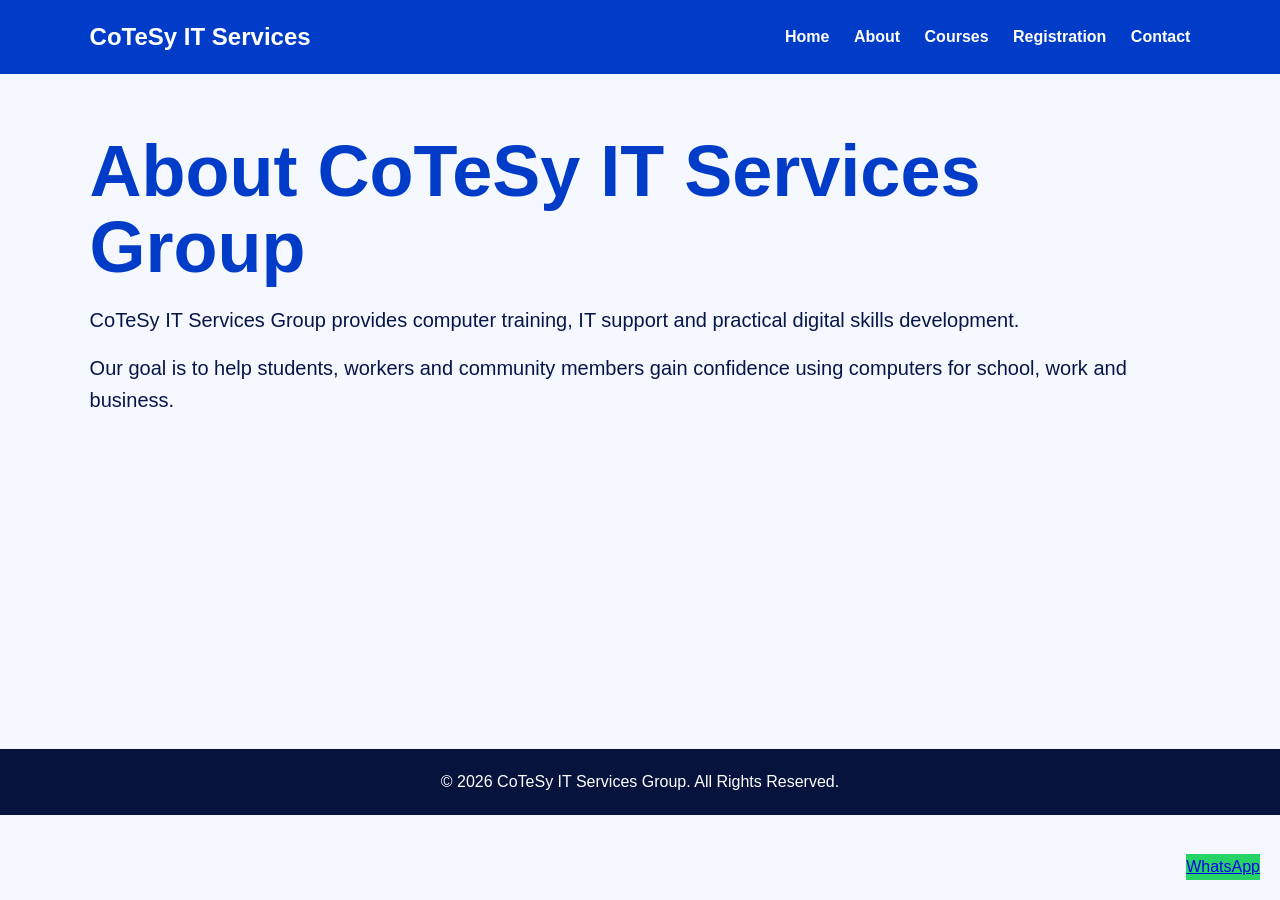
<file: about.html>
<!DOCTYPE html>
<html lang="en">
<head>
  <meta charset="UTF-8">
  <meta name="viewport" content="width=device-width, initial-scale=1.0">
  <title>About Us | CoTeSy IT Services Group</title>
  <link rel="stylesheet" href="style.css">
</head>
<body>

<nav>
  <div class="brand">CoTeSy IT Services</div>
  <button class="menu-btn" onclick="toggleMenu()">☰</button>
  <div class="links" id="menu">
    <a href="index.html">Home</a>
    <a href="about.html">About</a>
    <a href="courses.html">Courses</a>
    <a href="registration.html">Registration</a>
    <a href="contact.html">Contact</a>
  </div>
</nav>


<section class="page">
  <h1>About CoTeSy IT Services Group</h1>
  <p>CoTeSy IT Services Group provides computer training, IT support and practical digital skills development.</p>
  <p>Our goal is to help students, workers and community members gain confidence using computers for school, work and business.</p>
</section>

<a class="float-whatsapp" href="https://wa.me/27723424049" target="_blank">WhatsApp</a>
<footer>© 2026 CoTeSy IT Services Group. All Rights Reserved.</footer>
<script src="script.js"></script>
</body>
</html>
</file>
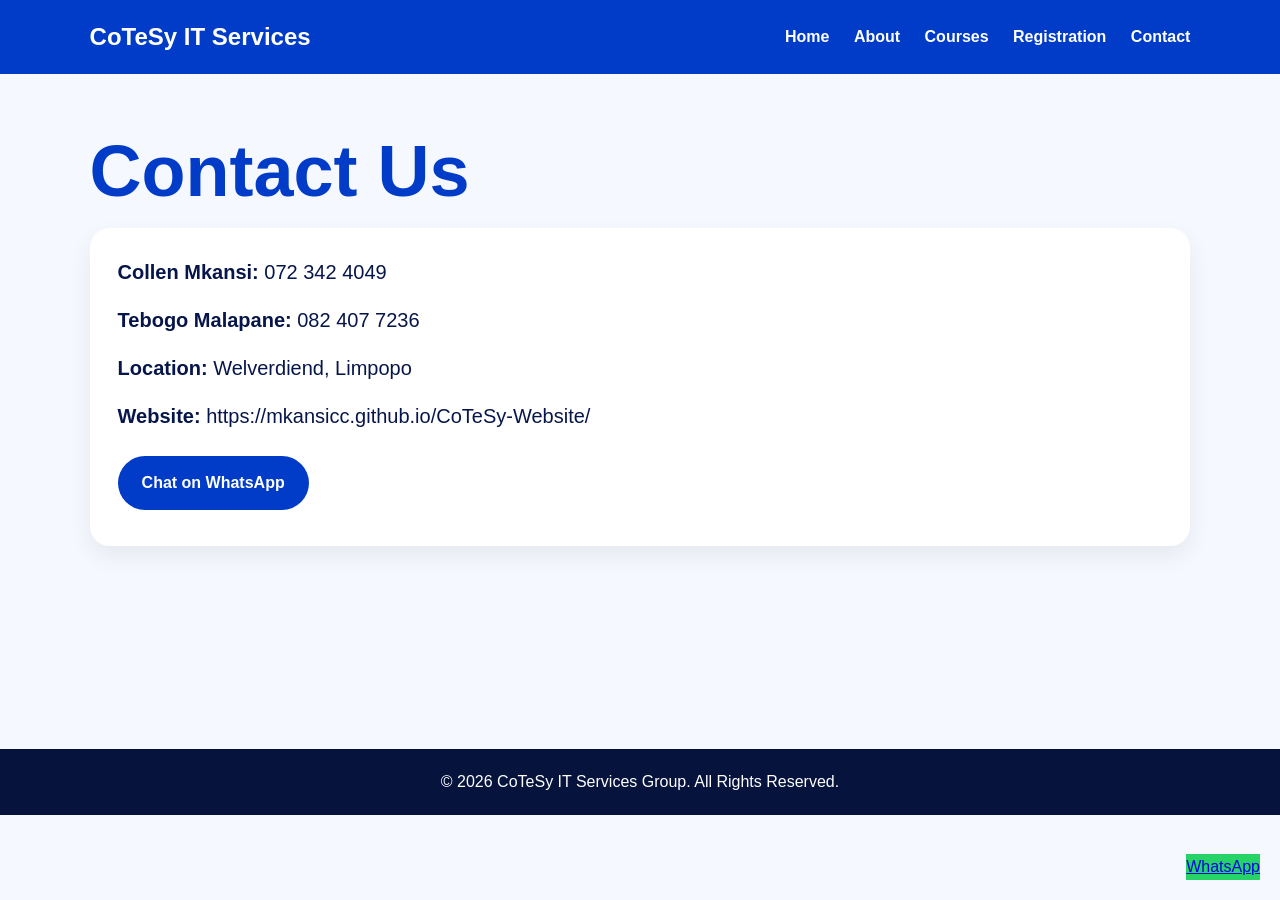
<file: contact.html>
<!DOCTYPE html>
<html lang="en">
<head>
  <meta charset="UTF-8">
  <meta name="viewport" content="width=device-width, initial-scale=1.0">
  <title>Contact | CoTeSy IT Services Group</title>
  <link rel="stylesheet" href="style.css">
</head>
<body>

<nav>
  <div class="brand">CoTeSy IT Services</div>
  <button class="menu-btn" onclick="toggleMenu()">☰</button>
  <div class="links" id="menu">
    <a href="index.html">Home</a>
    <a href="about.html">About</a>
    <a href="courses.html">Courses</a>
    <a href="registration.html">Registration</a>
    <a href="contact.html">Contact</a>
  </div>
</nav>


<section class="page contact-page">
  <h1>Contact Us</h1>
  <div class="contact-box">
    <p><strong>Collen Mkansi:</strong> 072 342 4049</p>
    <p><strong>Tebogo Malapane:</strong> 082 407 7236</p>
    <p><strong>Location:</strong> Welverdiend, Limpopo</p>
    <p><strong>Website:</strong> https://mkansicc.github.io/CoTeSy-Website/</p>
    <a class="whatsapp" href="https://wa.me/27723424049" target="_blank">Chat on WhatsApp</a>
  </div>
</section>

<a class="float-whatsapp" href="https://wa.me/27723424049" target="_blank">WhatsApp</a>
<footer>© 2026 CoTeSy IT Services Group. All Rights Reserved.</footer>
<script src="script.js"></script>
</body>
</html>
</file>
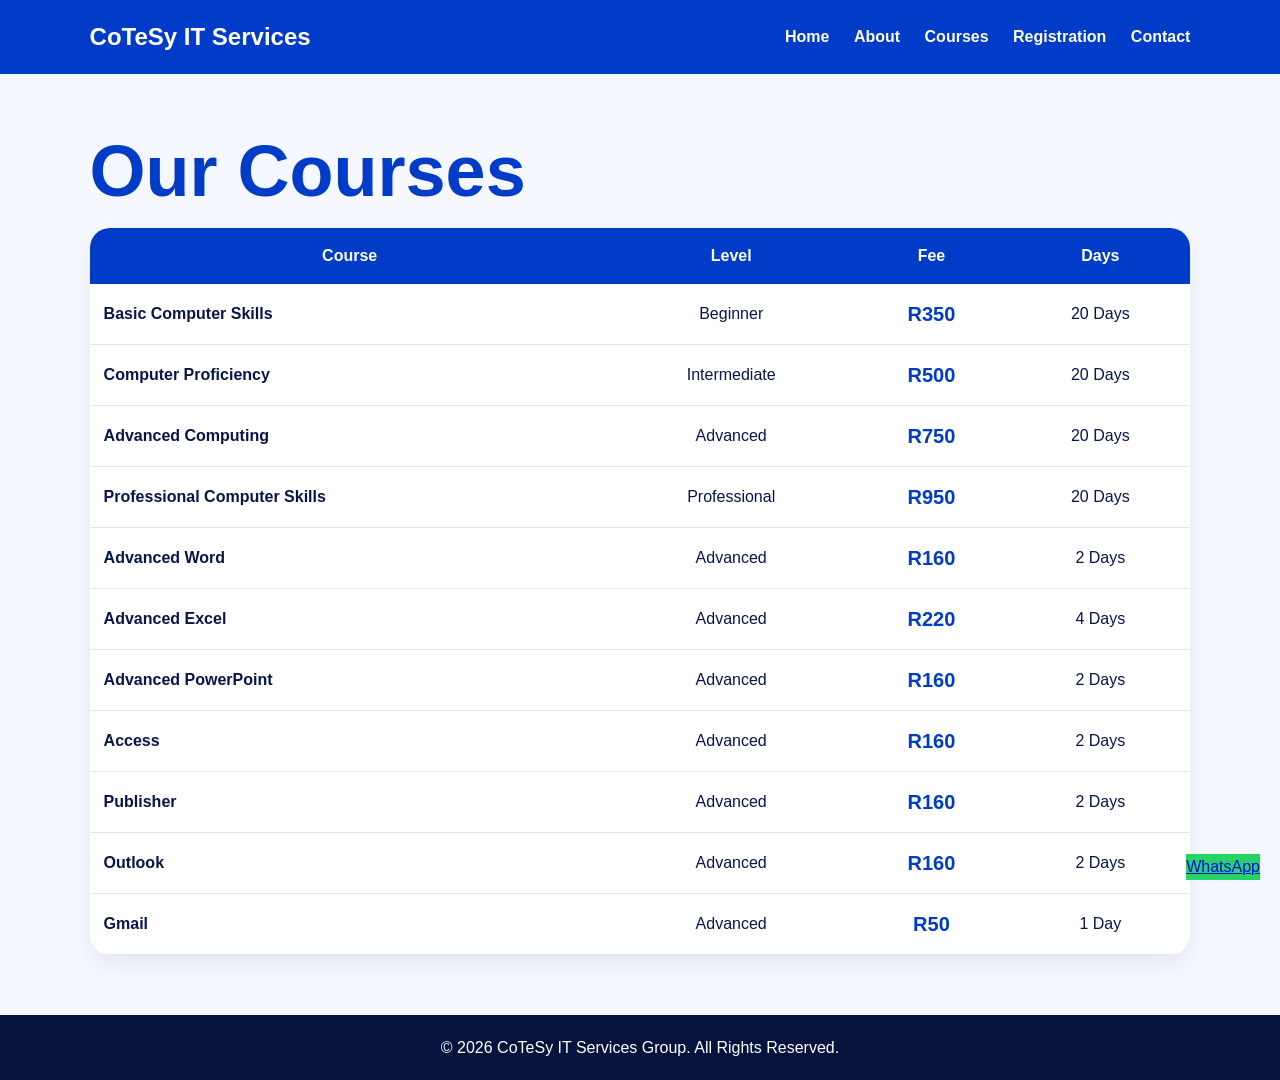
<file: courses.html>
<!DOCTYPE html>
<html lang="en">
<head>
  <meta charset="UTF-8">
  <meta name="viewport" content="width=device-width, initial-scale=1.0">
  <title>Courses | CoTeSy IT Services Group</title>
  <link rel="stylesheet" href="style.css">
</head>
<body>

<nav>
  <div class="brand">CoTeSy IT Services</div>
  <button class="menu-btn" onclick="toggleMenu()">☰</button>
  <div class="links" id="menu">
    <a href="index.html">Home</a>
    <a href="about.html">About</a>
    <a href="courses.html">Courses</a>
    <a href="registration.html">Registration</a>
    <a href="contact.html">Contact</a>
  </div>
</nav>


<section class="page">
  <h1>Our Courses</h1>
  <div class="table-wrap">
    <table>
      <tr><th>Course</th><th>Level</th><th>Fee</th><th>Days</th></tr>
      <tr><td>Basic Computer Skills</td><td>Beginner</td><td>R350</td><td>20 Days</td></tr>
      <tr><td>Computer Proficiency</td><td>Intermediate</td><td>R500</td><td>20 Days</td></tr>
      <tr><td>Advanced Computing</td><td>Advanced</td><td>R750</td><td>20 Days</td></tr>
      <tr><td>Professional Computer Skills</td><td>Professional</td><td>R950</td><td>20 Days</td></tr>
      <tr><td>Advanced Word</td><td>Advanced</td><td>R160</td><td>2 Days</td></tr>
      <tr><td>Advanced Excel</td><td>Advanced</td><td>R220</td><td>4 Days</td></tr>
      <tr><td>Advanced PowerPoint</td><td>Advanced</td><td>R160</td><td>2 Days</td></tr>
      <tr><td>Access</td><td>Advanced</td><td>R160</td><td>2 Days</td></tr>
      <tr><td>Publisher</td><td>Advanced</td><td>R160</td><td>2 Days</td></tr>
      <tr><td>Outlook</td><td>Advanced</td><td>R160</td><td>2 Days</td></tr>
      <tr><td>Gmail</td><td>Advanced</td><td>R50</td><td>1 Day</td></tr>
    </table>
  </div>
</section>

<a class="float-whatsapp" href="https://wa.me/27723424049" target="_blank">WhatsApp</a>
<footer>© 2026 CoTeSy IT Services Group. All Rights Reserved.</footer>
<script src="script.js"></script>
</body>
</html>
</file>
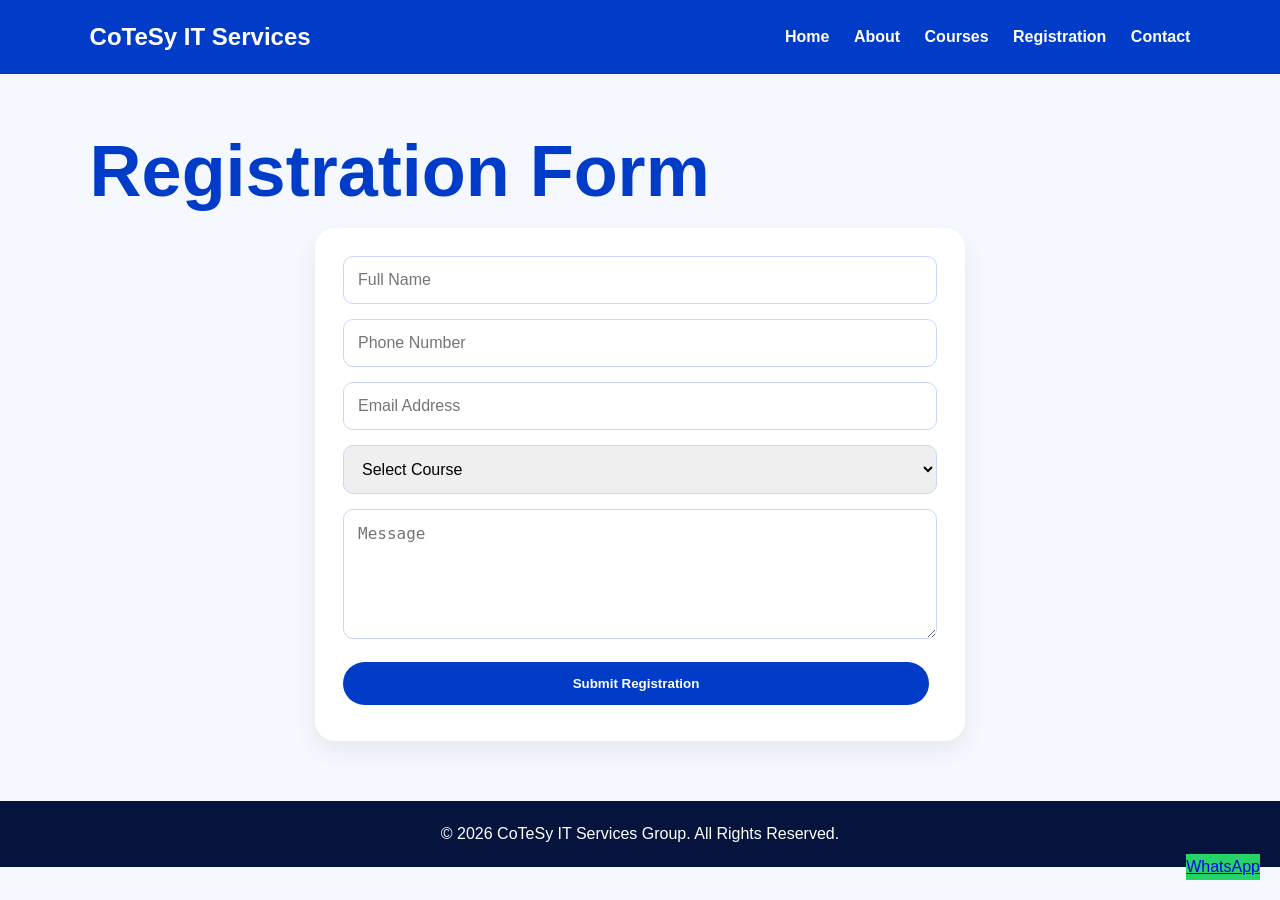
<file: registration.html>
<!DOCTYPE html>
<html lang="en">
<head>
  <meta charset="UTF-8">
  <meta name="viewport" content="width=device-width, initial-scale=1.0">
  <title>Registration | CoTeSy IT Services Group</title>
  <link rel="stylesheet" href="style.css">
</head>
<body>

<nav>
  <div class="brand">CoTeSy IT Services</div>
  <button class="menu-btn" onclick="toggleMenu()">☰</button>
  <div class="links" id="menu">
    <a href="index.html">Home</a>
    <a href="about.html">About</a>
    <a href="courses.html">Courses</a>
    <a href="registration.html">Registration</a>
    <a href="contact.html">Contact</a>
  </div>
</nav>


<section class="page">
  <h1>Registration Form</h1>
  <form action="https://formsubmit.co/ceaderdivice@gmail.com" method="POST">
    <input type="text" name="Full Name" placeholder="Full Name" required>
    <input type="tel" name="Phone" placeholder="Phone Number" required>
    <input type="email" name="Email" placeholder="Email Address">
    <select name="Course" required>
      <option value="">Select Course</option>
      <option>Basic Computer Skills</option>
      <option>Computer Proficiency</option>
      <option>Advanced Computing</option>
      <option>Professional Computer Skills</option>
      <option>Advanced Word</option>
      <option>Advanced Excel</option>
      <option>Advanced PowerPoint</option>
      <option>Access</option>
      <option>Publisher</option>
      <option>Outlook</option>
      <option>Gmail</option>
    </select>
    <textarea name="Message" placeholder="Message"></textarea>
    <button type="submit">Submit Registration</button>
  </form>
</section>

<a class="float-whatsapp" href="https://wa.me/27723424049" target="_blank">WhatsApp</a>
<footer>© 2026 CoTeSy IT Services Group. All Rights Reserved.</footer>
<script src="script.js"></script>
</body>
</html>
</file>
<file: style.css>
*{margin:0;padding:0;box-sizing:border-box}
body{font-family:Arial,Helvetica,sans-serif;background:#f5f8ff;color:#07164a;line-height:1.6}
nav{background:#003cc8;color:white;padding:18px 7%;display:flex;justify-content:space-between;align-items:center;position:sticky;top:0;z-index:10}
.brand{font-size:24px;font-weight:900}
.links a{color:white;text-decoration:none;margin-left:20px;font-weight:bold}
.menu-btn{display:none;background:white;color:#003cc8;border:0;padding:8px 12px;border-radius:8px;font-size:22px}
.hero{min-height:85vh;padding:60px 7%;display:grid;grid-template-columns:1.1fr .9fr;gap:35px;align-items:center;background:linear-gradient(135deg,#fff,#dce9ff)}
.tag{color:#003cc8;font-weight:900;text-transform:uppercase;letter-spacing:2px}
h1{font-size:clamp(38px,6vw,72px);line-height:1.05;color:#003cc8;margin-bottom:18px}
.hero p,.page p{font-size:20px;margin-bottom:16px}
.btn,button,.whatsapp{display:inline-block;background:#003cc8;color:white;padding:14px 24px;border-radius:30px;text-decoration:none;font-weight:900;border:0;margin:8px 8px 8px 0;cursor:pointer}
.outline{background:white;color:#003cc8;border:2px solid #003cc8}
.hero-img{width:100%;border-radius:25px;box-shadow:0 20px 40px #0002}
.cards{padding:50px 7%;display:grid;grid-template-columns:repeat(3,1fr);gap:22px}
.cards div,.contact-box,form{background:white;padding:28px;border-radius:20px;box-shadow:0 10px 25px #0001}
.cards h3{color:#003cc8;font-size:25px}
.page{padding:60px 7%;min-height:75vh}
.table-wrap{overflow-x:auto;background:white;border-radius:20px;box-shadow:0 10px 25px #0001}
table{width:100%;border-collapse:collapse;min-width:760px}
th{background:#003cc8;color:white;padding:15px}
td{padding:14px;border-bottom:1px solid #dce6ff;text-align:center}
td:first-child{text-align:left;font-weight:bold}
td:nth-child(3){color:#003cc8;font-size:20px;font-weight:bold}
form{max-width:650px;margin:auto;display:grid;gap:15px}
input,select,textarea{padding:14px;border:1px solid #c7d6ff;border-radius:10px;font-size:16px}
textarea{height:130px}
.float-whatsapp{position:fixed;right:20px;bottom:20px;background:#25d366;z-index:20}
footer{background:#06133d;color:white;text-align:center;padding:20px}
section{opacity:0;transform:translateY(25px);transition:.8s}
section.show{opacity:1;transform:translateY(0)}
@media(max-width:850px){
  .hero,.cards{grid-template-columns:1fr}
  .menu-btn{display:block}
  .links{display:none;position:absolute;top:65px;left:0;right:0;background:#003cc8;padding:15px}
  .links a{display:block;margin:14px 7%}
  .links.active{display:block}
}
</file>
